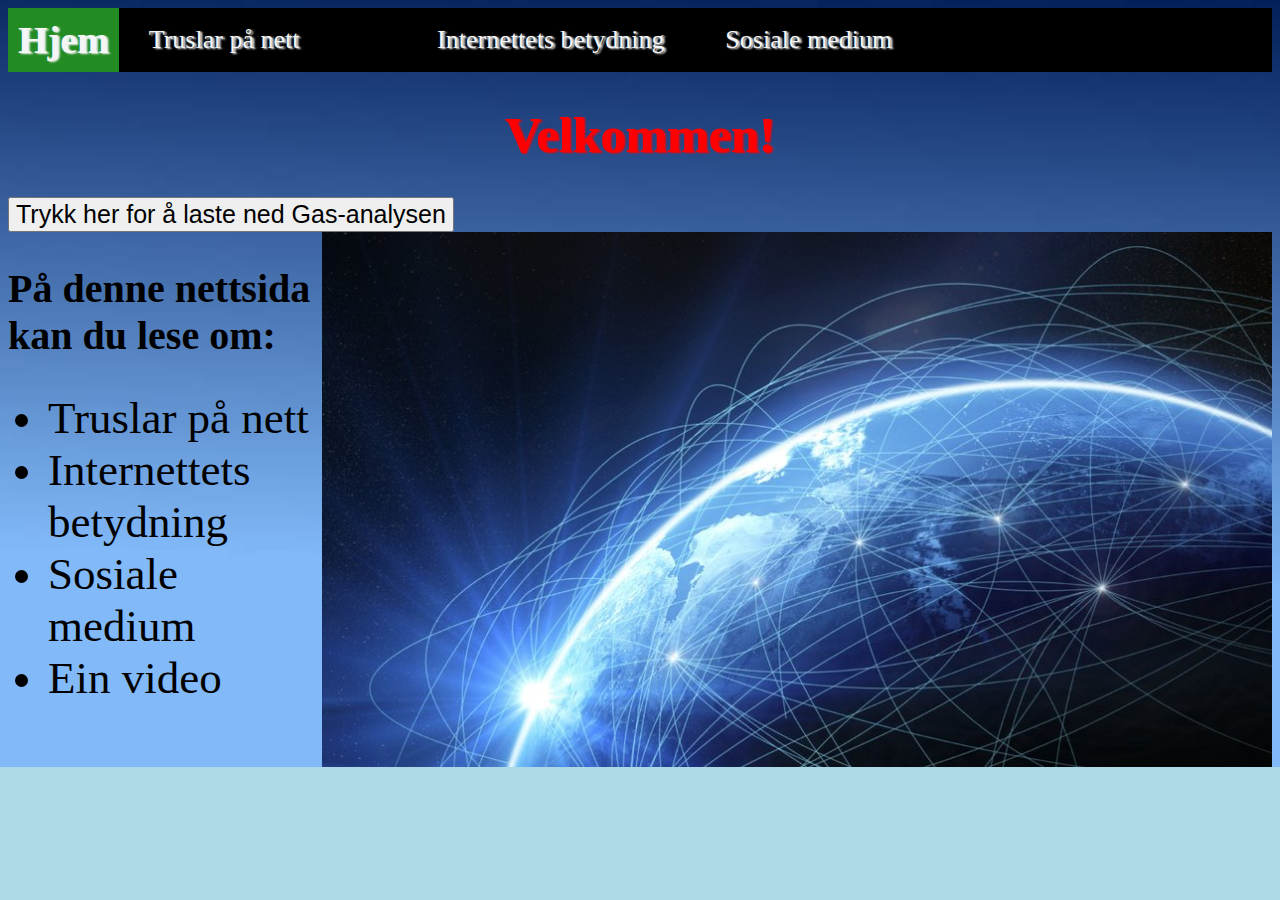
<file: index.html>
<!Doctype html>
<html lang="no">
    <head>
    <title>Hjem</title>
        <meta charset="UTF-8">
        <link rel="stylesheet" type="text/css" href="Prosjekt2.css">
    </head>
    <body>
    <header>
        <nav>
        <a href="index.html" class="hjem">Hjem</a>
        <a href="truslar_paa_nett.html">Truslar på nett</a>
        <a href="internettets_betydning.html">Internettets betydning</a>
        <a href="sosiale_medium.html">Sosiale medium</a>
        <a href="gas_analyse_it_prosjekt2.docx"></a>
        </nav>
        </header> 
    <main>
        <h1>Velkommen!</h1>
        <form action="gas_analyse_it_prosjekt2.docx">
        <button>Trykk her for å laste ned Gas-analysen</button>
        </form>
       <img src="bilete_startside.jpg" align=right width=950px>
        <h2>På denne nettsida kan du lese om:</h2>
        <ul>
        <li>Truslar på nett</li>
        <li>Internettets betydning</li>
        <li>Sosiale medium</li>
        <li>Ein video</li>
        </ul> 
        </main>
    </body>
</html>
</file>
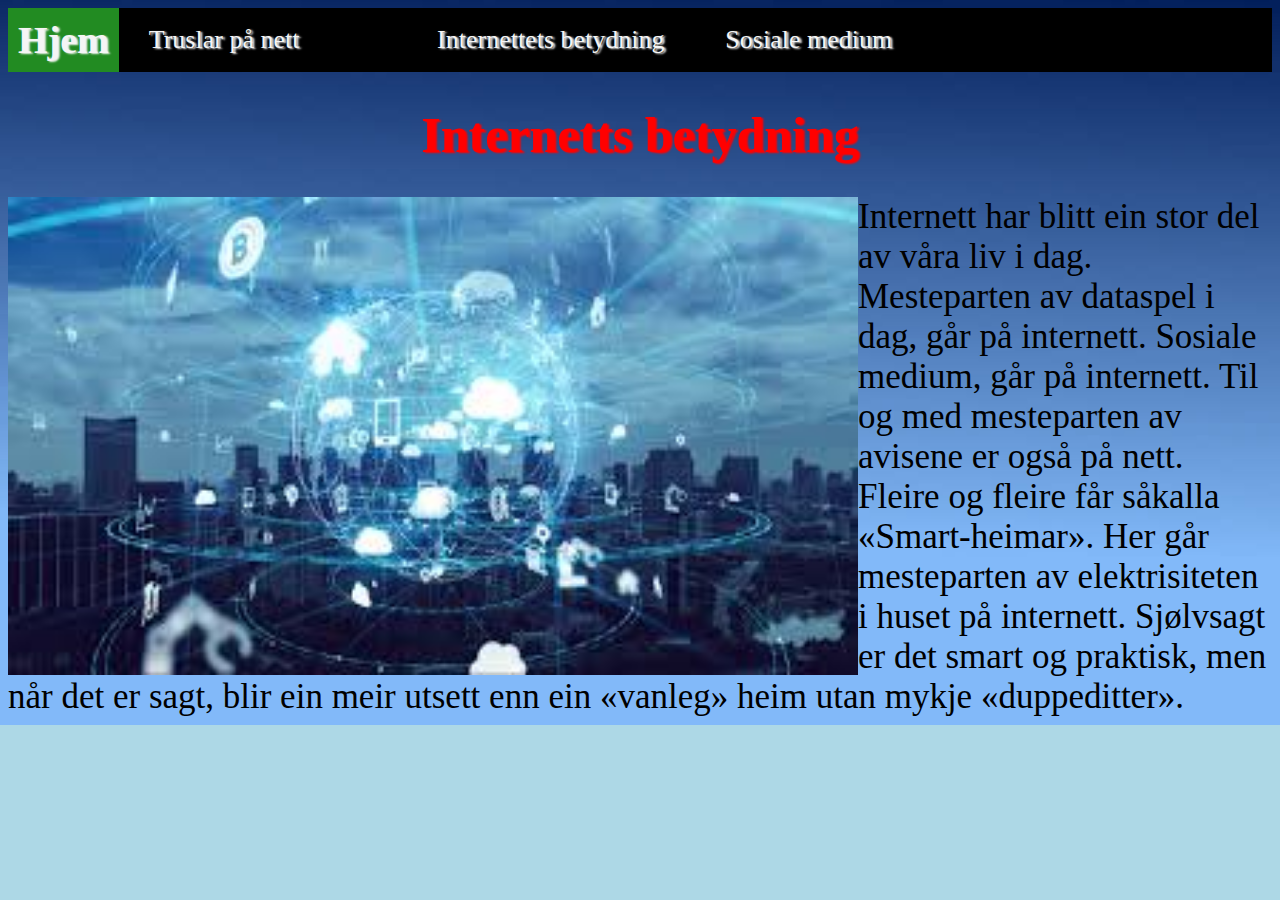
<file: internettets_betydning.html>
<!Doctype html>
<html lang="no">
    <head>
    <title>Internettets betydning</title>
        <meta charset="UTF-8">
        <link rel="stylesheet" type="text/css" href="Prosjekt2.css">
    </head>
    <body>
    <header>
     <nav>  
        <a href="index.html" class="hjem">Hjem</a>
        <a href="truslar_paa_nett.html">Truslar på nett</a>
        <a href="internettets_betydning.html">Internettets betydning</a>
        <a href="sosiale_medium.html">Sosiale medium</a>
        </nav>   
    </header>                                                                                               
    <main>
        </main>
        <h1>Internetts betydning</h1>
        <img src="imagee.jpg" align=left width="850px" class="bilde6">
        <p2>Internett har blitt ein stor del av våra liv i dag. Mesteparten av dataspel i dag, går på internett. Sosiale medium, går på internett. Til og med mesteparten av avisene er også på nett. Fleire og fleire får såkalla «Smart-heimar». Her går mesteparten av elektrisiteten i huset på internett. Sjølvsagt er det smart og praktisk, men når det er sagt, blir ein meir utsett enn ein «vanleg» heim utan mykje «duppeditter». </p2>
    </body>
</html>
</file>
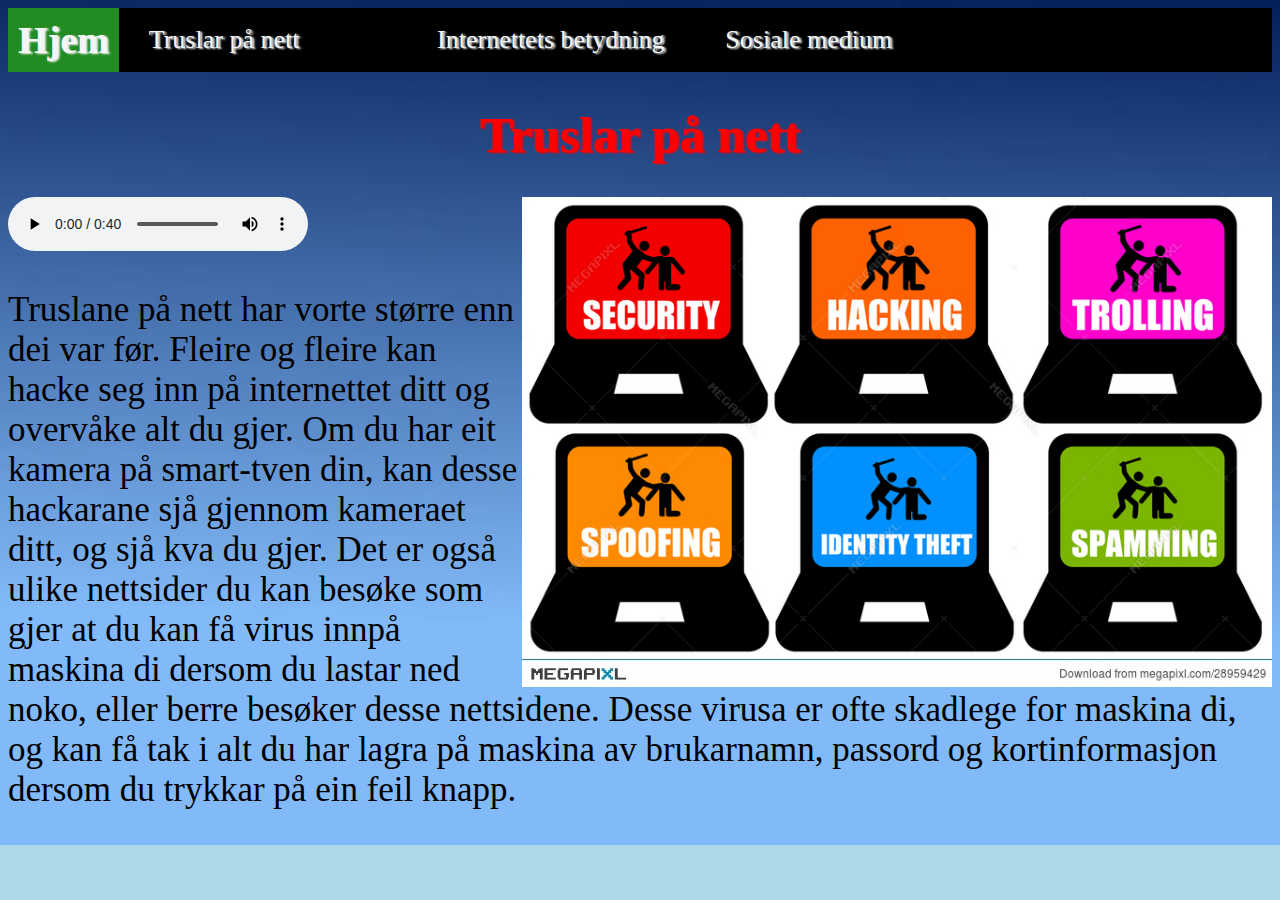
<file: truslar_paa_nett.html>
<!Doctype html>
<html lang="no">
    <head>
    <title>Truslar på nett</title>
        <meta charset="UTF-8">
        <link rel="stylesheet" type="text/css" href="Prosjekt2.css">
    </head>
    <body>
    <header>
     <nav>  
        <a href="index.html" class="hjem">Hjem</a>
        <a href="truslar_paa_nett.html">Truslar på nett</a>
        <a href="internettets_betydning.html">Internettets betydning</a>
        <a href="sosiale_medium.html">Sosiale medium</a>
        </nav>   
    </header>                                                                                               
    <main> 
    <h1>Truslar på nett</h1>
    <img src="ddddangerrss.jpg" align=right width="750px"class="bilde2">
    <audio src="Innspilling.m4a" controls></audio>
    <p>Truslane på nett har vorte større enn dei var før. Fleire og fleire kan hacke seg inn på internettet ditt og overvåke alt du gjer. Om du har eit kamera på smart-tven din, kan desse hackarane sjå gjennom kameraet ditt, og sjå kva du gjer. Det er også ulike nettsider du kan besøke som gjer at du kan få virus innpå maskina di dersom du lastar ned noko, eller berre besøker desse nettsidene. Desse virusa er ofte skadlege for maskina di, og kan få tak i alt du har lagra på maskina av  brukarnamn, passord og kortinformasjon dersom du trykkar på ein feil knapp.</p>
    
 </main>
 </body>
</html>
</file>
<file: Prosjekt2.css>
nav{
    background-color: black;
    display: grid;
    grid-template-columns:auto repeat(4,1fr);
    align-items: center;
    margin-bottom: 10px;
}
nav a{
    padding-left: 30px;
    padding-right: 30px;
    color: whitesmoke;
    font-size: 26px;
    text-decoration: none;
    text-shadow: 2px 1px 2px;
    }
nav .hjem{
    background-color: forestgreen;
    font-weight:800;
    font-size: 38px;
    padding: 10px;
    text-decoration: none;
    text-shadow: 2px 1px 2px;
}
h1{
    font-size: 50px;
    text-align: center;
    color: red;
    text-shadow: 2px 1px 2px;
    grid-row: 1/2;
    grid-column: 1/2;
}
body{
    background-image: url(noytral.jpg);
    background-color: lightblue;
    background-size: cover;
    background-repeat: no-repeat;
}
button{
    font-size: 25px;
    background-color: orangered<s;
    color: black;
}
h2{
    font-size: 40px;
}
li{
    font-size: 45px;
}
p{
    font-size: 35px;
    grid-row: 2/4;
    grid-column: 1/2;
    text-align: left;
}
main{
    grid-template-columns: 500px 500px;
    grid-template-rows: 50px 375px 375px;
    grid-gap: 5px;
}
img.bilde1{
    display: flex;
    align-content: stretch;
    align-content: flex-start;
    align-content: space-between;
    width: 200px;
}
p2{
    text-align: right;
    grid-row: 2/4;
    grid-column: 1/2;
    font-size: 35px;
}
p3{
    font-size: 25px;
}
</file>
